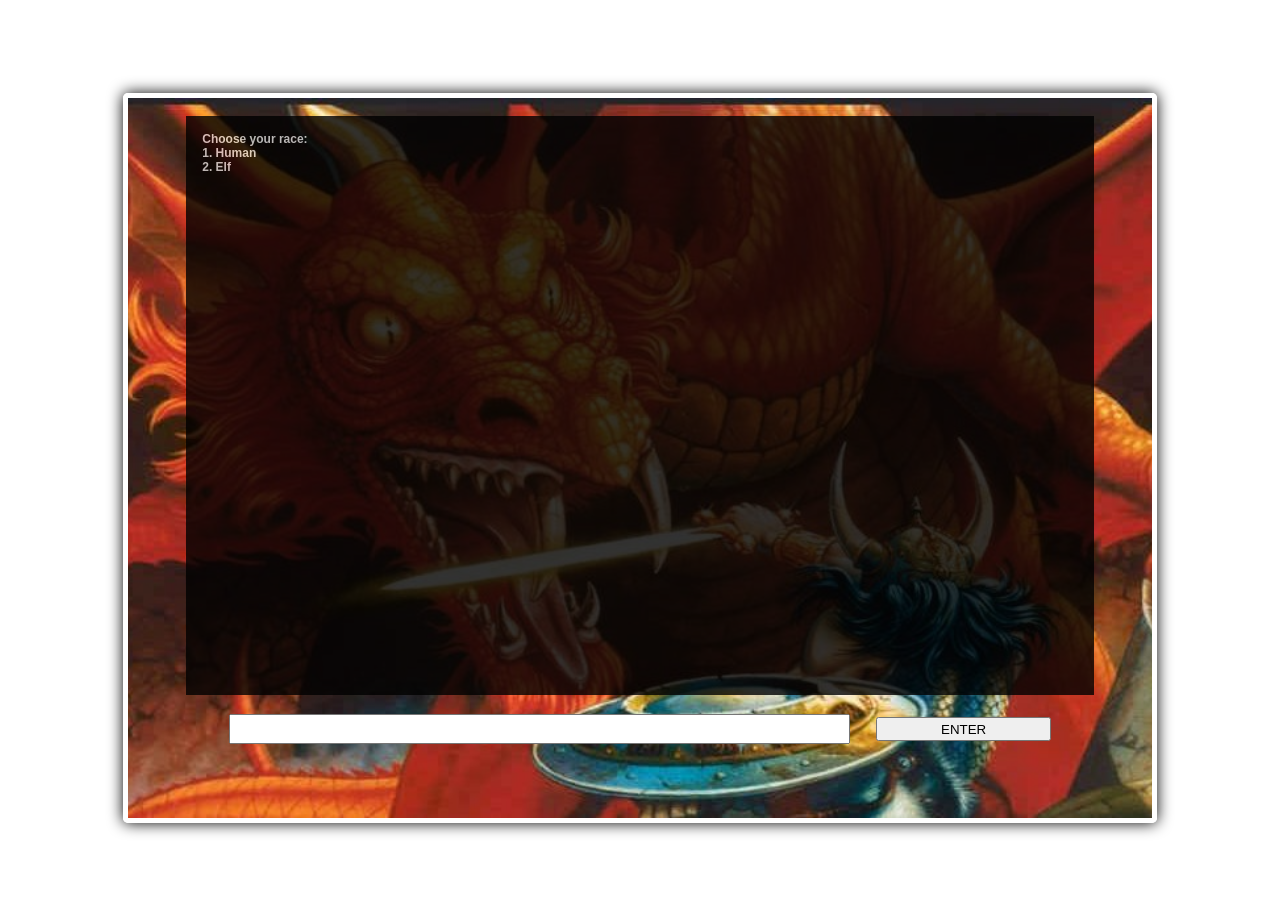
<file: index.html>
<!DOCTYPE html>
<html lang="en">

<head>
    <meta charset="UTF-8">
    <meta name="viewport" content="width=device-width, initial-scale=1.0">
    <title>Document</title>
    <script type="module" src="index.js" defer></script>
    <link rel="stylesheet" href="index.css">
</head>

<body>
    <div id="root">
        <ui id="ui">
            <div id="controls">
                <terminal id="terminal"></terminal>
                <div id="button-bar">
                    <input><button>ENTER</button>
                </div>
            </div>
        </ui>
    </div>
</body>

</html>
</file>
<file: index.css>
#ui {
    position: relative;
    height: 80vh;
    width: 80vw;
    display: flex;
    flex-direction: column;
    align-items:  center;
    justify-content: center;
    box-shadow: 0px 0px 15px black;
    border: 5px solid white;
    border-radius: 5px;
    background-image: url('./assets/ui-background.jpg');
    background-size: cover;
    background-position: center;
    background-repeat: no-repeat;
}

#controls {
    position: absolute;
    height: 95%;
    width: 95%;
    display: flex;
    flex-direction: column;
    align-items:center;
    justify-content:flex-start;
}

#terminal {
    height: 80%;
    width: 90%;
    inset: 1rem;
    padding: 1rem;
    background-color: black;
    opacity: .8;
    color: gainsboro;
    font-family: 'Lucida Sans', 'Lucida Sans Regular', 'Lucida Grande', 'Lucida Sans Unicode', Geneva, Verdana, sans-serif;
    font-size: 12px;
    font-weight: bold;
    overflow-y:scroll;
    scrollbar-color: gainsboro gainsboro;
    scrollbar-width: thin;
    
}

#button-bar {
    height: 10%;
    width: 90%;
    /* background-color: blue; */
    display: flex;
    flex-direction: row;
    align-items: center;
    justify-content:space-evenly;

}

input {
    width: 70%;
    min-height: 1.5rem;
}

button {
    width: 20%;
    min-height: 1.5rem;
}

body {
    height: 100vh;
    display: flex;
    flex-direction: column;
    align-items: center;
    justify-content: center;
}
</file>
